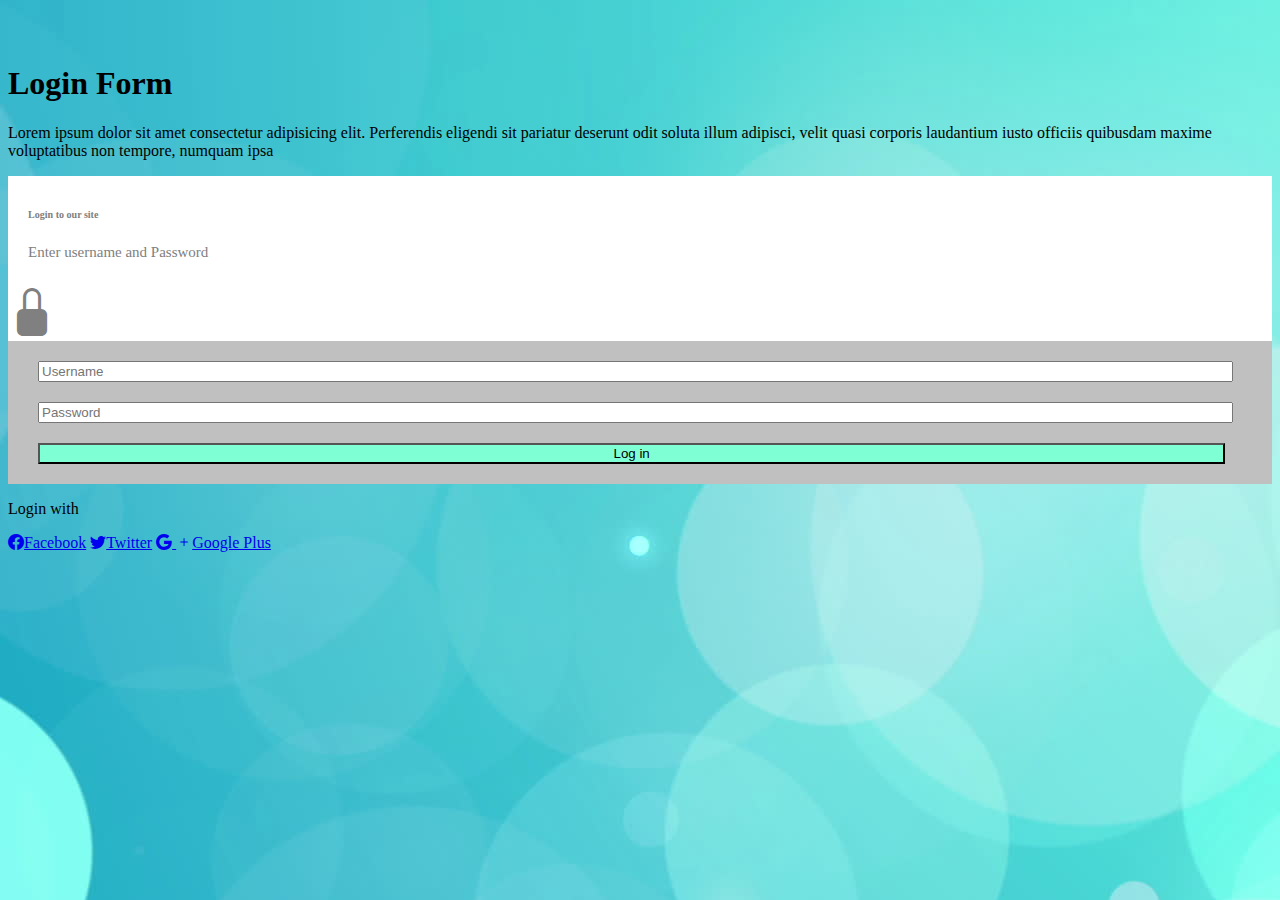
<file: ex1/index.html>
<!DOCTYPE html>
<html lang="es">
    <head>
        <meta charset="UTF-8">
        <meta http-equiv="X-UA-Compatible" content="IE=edge">
        <meta name="viewport" content="width=device-width, initial-scale=1.0">
        <title>Login</title>
        <link
            href="https://cdn.jsdelivr.net/npm/bootstrap@5.2.0/dist/css/bootstrap.min.css"
            rel="stylesheet"
            integrity="sha384-gH2yIJqKdNHPEq0n4Mqa/HGKIhSkIHeL5AyhkYV8i59U5AR6csBvApHHNl/vI1Bx"
            crossorigin="anonymous">
        <link
            rel="stylesheet"
            href="https://cdn.jsdelivr.net/npm/bootstrap-icons@1.9.1/font/bootstrap-icons.css">
        <link rel="stylesheet" href="css/style.css">
    </head>
    <script
        src="https://cdn.jsdelivr.net/npm/bootstrap@5.2.0/dist/js/bootstrap.bundle.min.js"
        integrity="sha384-A3rJD856KowSb7dwlZdYEkO39Gagi7vIsF0jrRAoQmDKKtQBHUuLZ9AsSv4jD4Xa"
        crossorigin="anonymous"></script>

    <body >
        <div
            class="d-flex text-center text-light align-items-center justify-content-center vh-100 ">
            <br><br>
            <div class="w-50">
                <h1 class="h3 mb-3 fw-bold">Login Form</h1>
                <p>Lorem ipsum dolor sit amet consectetur adipisicing elit. Perferendis eligendi
                    sit pariatur deserunt odit soluta illum adipisci, velit quasi corporis
                    laudantium iusto officiis quibusdam maxime voluptatibus non tempore, numquam
                    ipsa</p>
                <div class="login-form">
                    <form action="#" method="POST">
                        <div class="row">
                            <div class="col text-start">
                                <h6>Login to our site</h6>
                                <p>Enter username and Password</p>
                            </div>
                            <div class="col text-end">
                                <i id="lock" class="bi bi-lock-fill"></i>
                            </div>
                        </div>
                        <div id="form-sub-section">
                            <div class="form-group">
                                <input class="form-control" type="text" placeholder="Username">
                                <input class="form-control" type="text" placeholder="Password">
                                <input class="form-control " type="submit" value="Log in">
                            </div>
                        </div>
                    </form>
                </div>
                <p>Login with</p>
                <div class="buttons-container">
                    <a
                        class="btn btn-lg px-4 btn-dark btn-outline-light text-muted"
                        href="#"
                        role="button">
                        <i class="bi bi-facebook"></i>Facebook</a>
                    <a
                        class="btn btn-lg px-4 btn-dark btn-outline-light text-muted"
                        href="#"
                        role="button">
                        <i class="bi bi-twitter"></i>Twitter</a>
                    <a
                        class="btn btn-lg px-4 btn-dark btn-outline-light text-muted"
                        href="#"
                        role="button">
                        <i class="bi bi-google"></i>
                        <i class="bi bi-plus"></i>Google Plus</a>
                </div>
            </div>
        </div>
    </body>
</html>
</file>
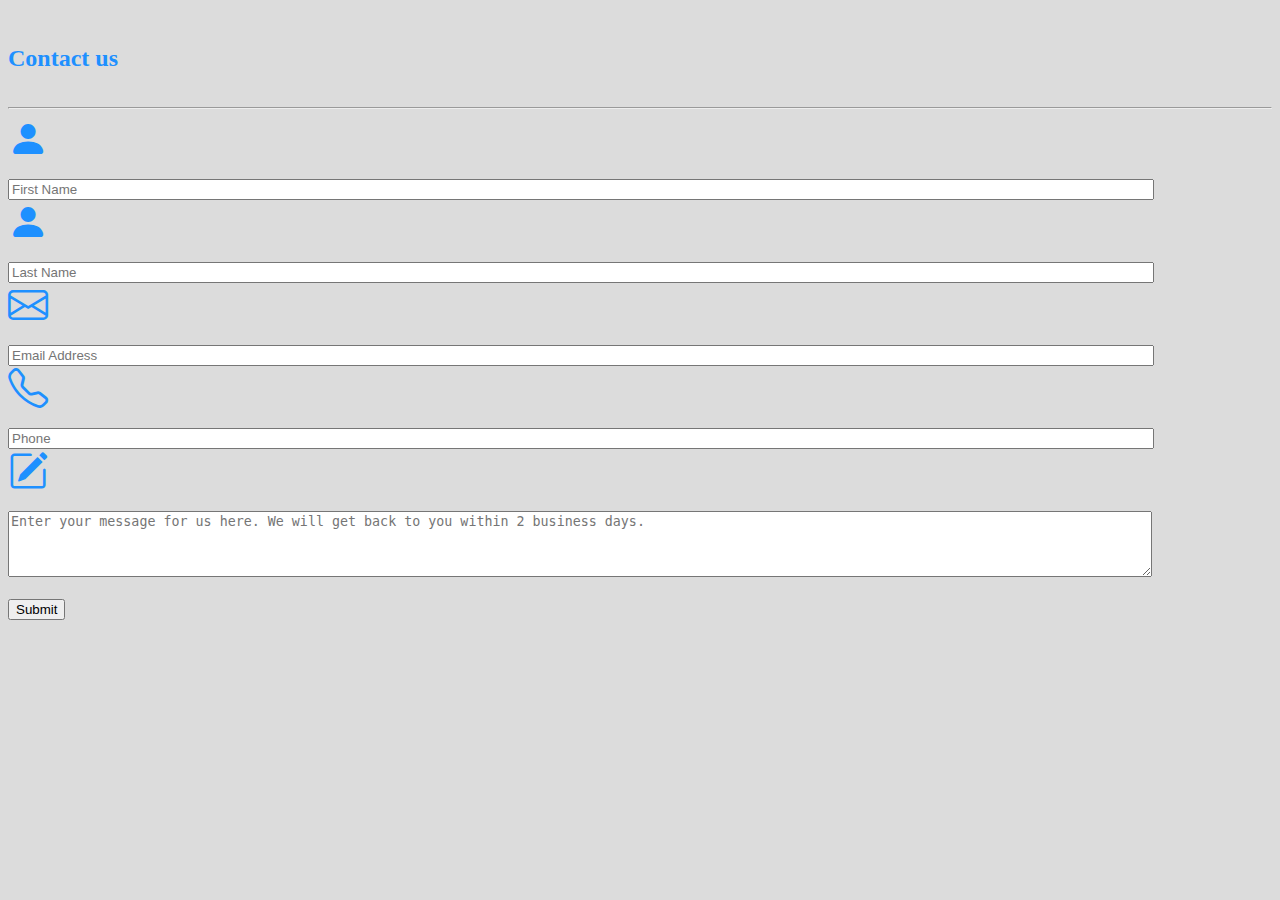
<file: ex2/index.html>
<!DOCTYPE html>
<html lang="es">
    <head>
        <meta charset="UTF-8">
        <meta http-equiv="X-UA-Compatible" content="IE=edge">
        <meta name="viewport" content="width=device-width, initial-scale=1.0">
        <title>Contact us</title>
        <link
            href="https://cdn.jsdelivr.net/npm/bootstrap@5.2.0/dist/css/bootstrap.min.css"
            rel="stylesheet"
            integrity="sha384-gH2yIJqKdNHPEq0n4Mqa/HGKIhSkIHeL5AyhkYV8i59U5AR6csBvApHHNl/vI1Bx"
            crossorigin="anonymous">
        <link
            rel="stylesheet"
            href="https://cdn.jsdelivr.net/npm/bootstrap-icons@1.9.1/font/bootstrap-icons.css">
        <link rel="stylesheet" href="css/style.css">
    </head>
    <script
        src="https://cdn.jsdelivr.net/npm/bootstrap@5.2.0/dist/js/bootstrap.bundle.min.js"
        integrity="sha384-A3rJD856KowSb7dwlZdYEkO39Gagi7vIsF0jrRAoQmDKKtQBHUuLZ9AsSv4jD4Xa"
        crossorigin="anonymous"></script>
    <body class="text-center">
        <div class="container">
            <div class="row ">
                <h2 class="text-center">Contact us</h2>
                <hr>
            </div>
            <div class="row">
                <form action="#" method="POST">
                    <div class="row">
                        <div class="col text-end">
                            <i class="bi bi-person-fill"></i>
                        </div>
                        <div class="col-10">
                            <input type="text" placeholder="First Name" name="first-name">
                        </div>
                    </div>
                    <div class="row">
                        <div class="col text-end">
                            <i class="bi bi-person-fill "></i>
                        </div>
                        <div class="col-10">
                            <input type="text" placeholder="Last Name" name="last-name">
                        </div>
                    </div>
                    <div class="row">
                        <div class="col text-end">
                            <i class="bi bi-envelope"></i>
                        </div>
                        <div class="col-10">
                            <input type="text" placeholder="Email Address" name="email-address">
                        </div>
                    </div>
                    <div class="row">
                        <div class="col text-end">
                            <i class="bi bi-telephone"></i>
                        </div>
                        <div class="col-10">
                            <input type="text" placeholder="Phone" name="phone">
                        </div>
                    </div>
                    <div class="row">
                        <div class="col text-end">
                            <i class="bi bi-pencil-square"></i>
                        </div>
                        <div class="col-10">
                            <textarea
                                rows="4"
                                cols="50"
                                placeholder="Enter your message for us here. We will get back to you within 2 business days."
                                name="user-message"></textarea>
                        </div>
                    </div>
                    <br>
                    <button type="submit" class="btn btn-primary">Submit</button>
                </form>
            </div>
        </div>
    </body>
</html>
</file>
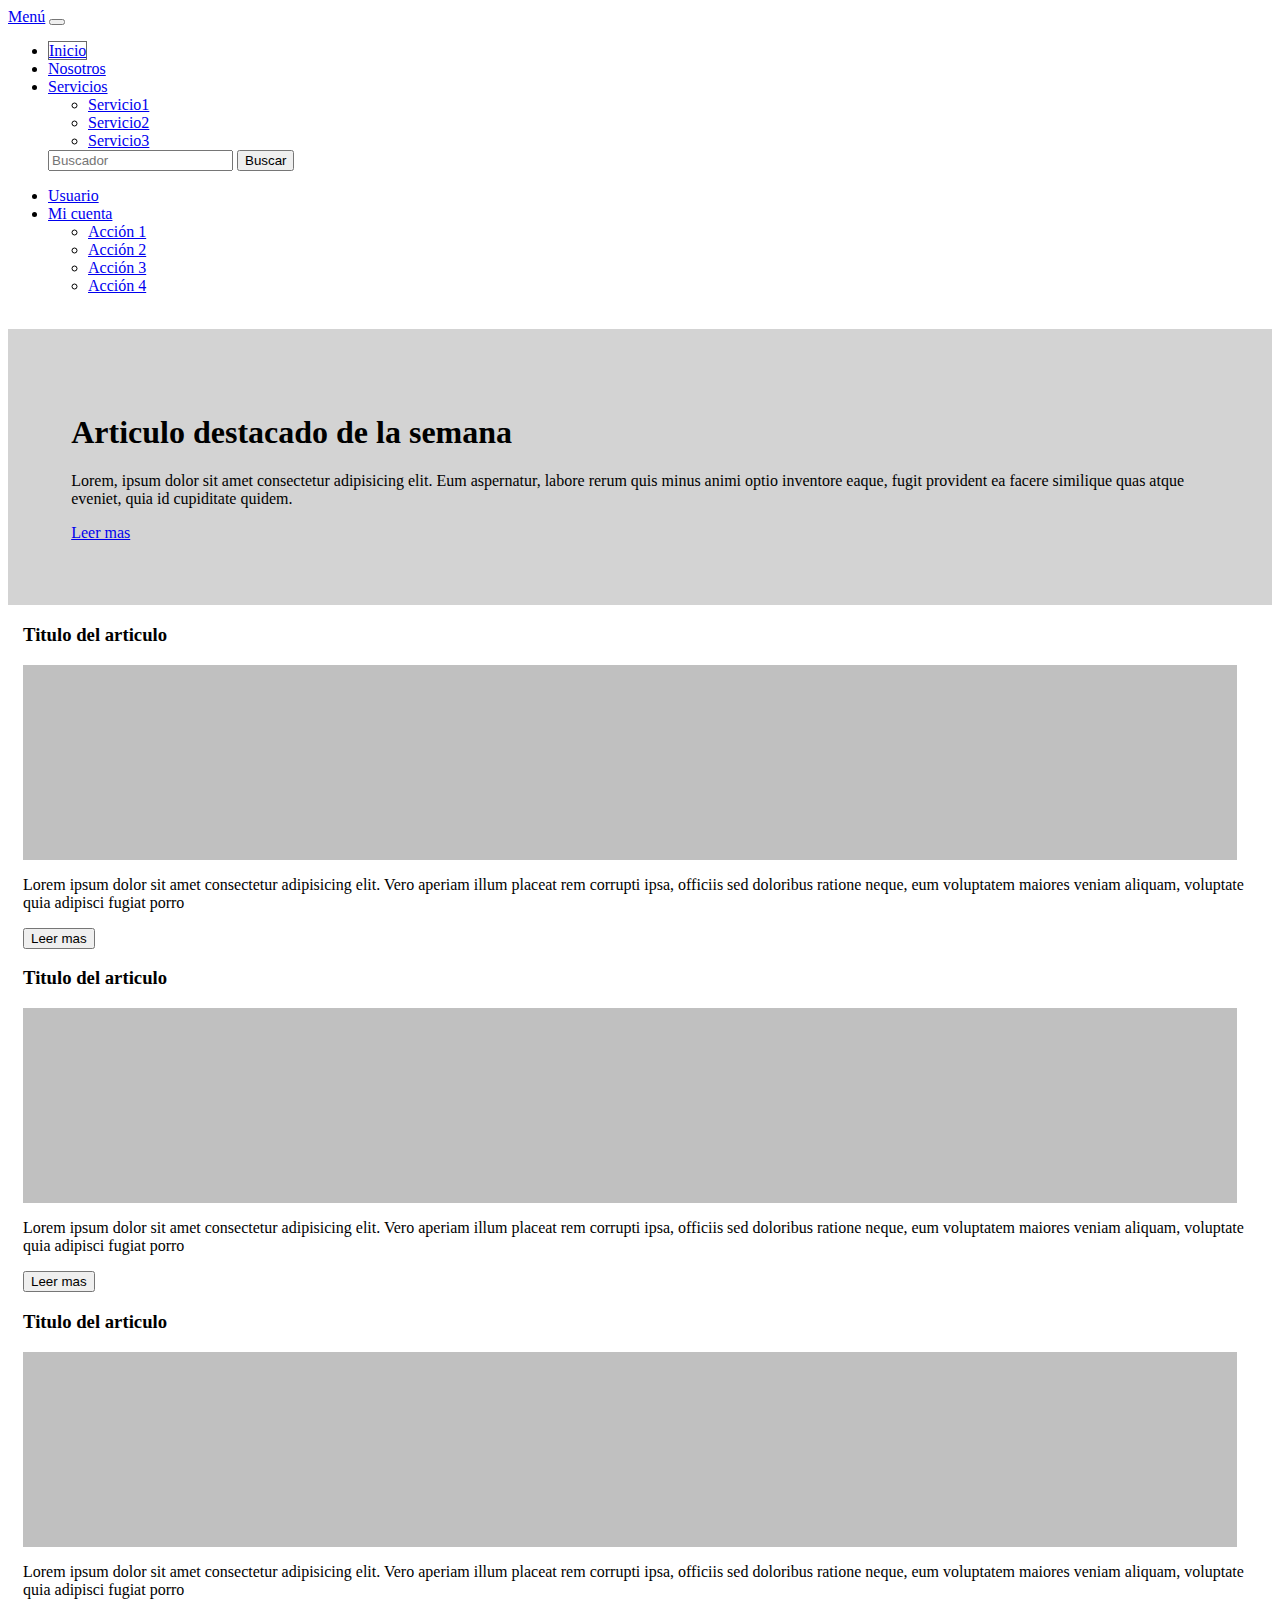
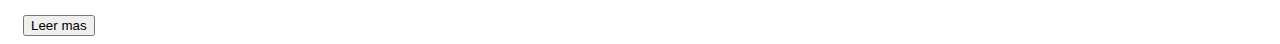
<file: ex4/index.html>
<!DOCTYPE html>
<html lang="en">
    <head>
        <meta charset="UTF-8">
        <meta http-equiv="X-UA-Compatible" content="IE=edge">
        <meta name="viewport" content="width=device-width, initial-scale=1.0">
        <title>Articulo</title>
        <link
            href="https://cdn.jsdelivr.net/npm/bootstrap@5.2.0/dist/css/bootstrap.min.css"
            rel="stylesheet"
            integrity="sha384-gH2yIJqKdNHPEq0n4Mqa/HGKIhSkIHeL5AyhkYV8i59U5AR6csBvApHHNl/vI1Bx"
            crossorigin="anonymous">
        <link
            rel="stylesheet"
            href="https://cdn.jsdelivr.net/npm/bootstrap-icons@1.9.1/font/bootstrap-icons.css">
        <link rel="stylesheet" href="css/style.css">
    </head>
    <script
        src="https://cdn.jsdelivr.net/npm/bootstrap@5.2.0/dist/js/bootstrap.bundle.min.js"
        integrity="sha384-A3rJD856KowSb7dwlZdYEkO39Gagi7vIsF0jrRAoQmDKKtQBHUuLZ9AsSv4jD4Xa"
        crossorigin="anonymous"></script>
    <body>
        <nav class="navbar navbar-expand-lg bg-light">
            <div class="container-fluid">
                <a class="navbar-brand" href="#">Menú</a>
                <button
                    class="navbar-toggler"
                    type="button"
                    data-bs-toggle="collapse"
                    data-bs-target="#navbarSupportedContent"
                    aria-controls="navbarSupportedContent"
                    aria-expanded="false"
                    aria-label="Toggle navigation">
                    <span class="navbar-toggler-icon"></span>
                </button>
                <div class="collapse navbar-collapse" id="navbarSupportedContent">
                    <ul class="navbar-nav me-auto mb-2 mb-lg-0">
                        <li class="nav-item">
                            <a class="nav-link active" aria-current="page" href="#">Inicio</a>
                        </li>
                        <li class="nav-item">
                            <a class="nav-link" href="#">Nosotros</a>
                        </li>
                        <li class="nav-item dropdown">
                            <a
                                class="nav-link dropdown-toggle"
                                href="#"
                                role="button"
                                data-bs-toggle="dropdown"
                                aria-expanded="false">
                                Servicios
                            </a>
                            <ul class="dropdown-menu">
                                <li>
                                    <a class="dropdown-item" href="#">Servicio1</a>
                                </li>
                                <li>
                                    <a class="dropdown-item" href="#">Servicio2</a>
                                </li>
                                <li>
                                    <a class="dropdown-item" href="#">Servicio3</a>
                                </li>
                            </ul>
                        </li>
                        <form class="d-flex" role="search">
                            <input
                                class="form-control me-2"
                                type="search"
                                placeholder="Buscador"
                                aria-label="Buscador">
                            <button class="btn btn-outline-success" type="submit">Buscar</button>
                        </form>
                    </ul>
                    <ul class="navbar-nav me-end pe-5">
                        <li class="nav-item">
                            <a class="nav-link" href="#">Usuario</a>
                        </li>
                        <li class="nav-item dropdown">
                            <a
                                class="nav-link dropdown-toggle"
                                href="#"
                                role="button"
                                data-bs-toggle="dropdown"
                                aria-expanded="false">
                                Mi cuenta
                            </a>
                            <ul class="dropdown-menu">
                                <li>
                                    <a class="dropdown-item" href="#">Acción 1</a>
                                </li>
                                <li>
                                    <a class="dropdown-item" href="#">Acción 2</a>
                                </li>
                                <li>
                                    <a class="dropdown-item" href="#">Acción 3</a>
                                </li>
                                <li>
                                    <a class="dropdown-item" href="#">Acción 4</a>
                                </li>
                            </ul>
                        </li>
                    </ul>
                </div>
            </div>
        </nav>
        <br>
        <div class="row">
            <div class="jumbotron">
                <h1 class="display-3 ">Articulo destacado de la semana</h1>
                <p class="lead">Lorem, ipsum dolor sit amet consectetur adipisicing elit. Eum
                    aspernatur, labore rerum quis minus animi optio inventore eaque, fugit provident
                    ea facere similique quas atque eveniet, quia id cupiditate quidem.</p>
                <a class="btn btn-primary btn-lg" href="#" role="button">Leer mas</a>
            </div>
        </div>
        <div class="row articles">
            <div class="col p-3">
                <h3>Titulo del articulo</h3>
                <div class="imgBlankFrame"></div>
                <p>Lorem ipsum dolor sit amet consectetur adipisicing elit. Vero aperiam illum
                    placeat rem corrupti ipsa, officiis sed doloribus ratione neque, eum voluptatem
                    maiores veniam aliquam, voluptate quia adipisci fugiat porro</p>
                <button type="button" class="btn btn-success">Leer mas</button>
            </div>
            <div class="col p-3">
                <h3>Titulo del articulo</h3>
                <div class="imgBlankFrame"></div>
                <p>Lorem ipsum dolor sit amet consectetur adipisicing elit. Vero aperiam illum
                    placeat rem corrupti ipsa, officiis sed doloribus ratione neque, eum voluptatem
                    maiores veniam aliquam, voluptate quia adipisci fugiat porro</p>
                <button type="button" class="btn btn-success">Leer mas</button>
            </div>
            <div class="col p-3">
                <h3>Titulo del articulo</h3>
                <div class="imgBlankFrame"></div>
                <p>Lorem ipsum dolor sit amet consectetur adipisicing elit. Vero aperiam illum
                    placeat rem corrupti ipsa, officiis sed doloribus ratione neque, eum voluptatem
                    maiores veniam aliquam, voluptate quia adipisci fugiat porro</p>
                <button type="button" class="btn btn-success">Leer mas</button>
            </div>
        </div>
    </body>
</html>
</file>
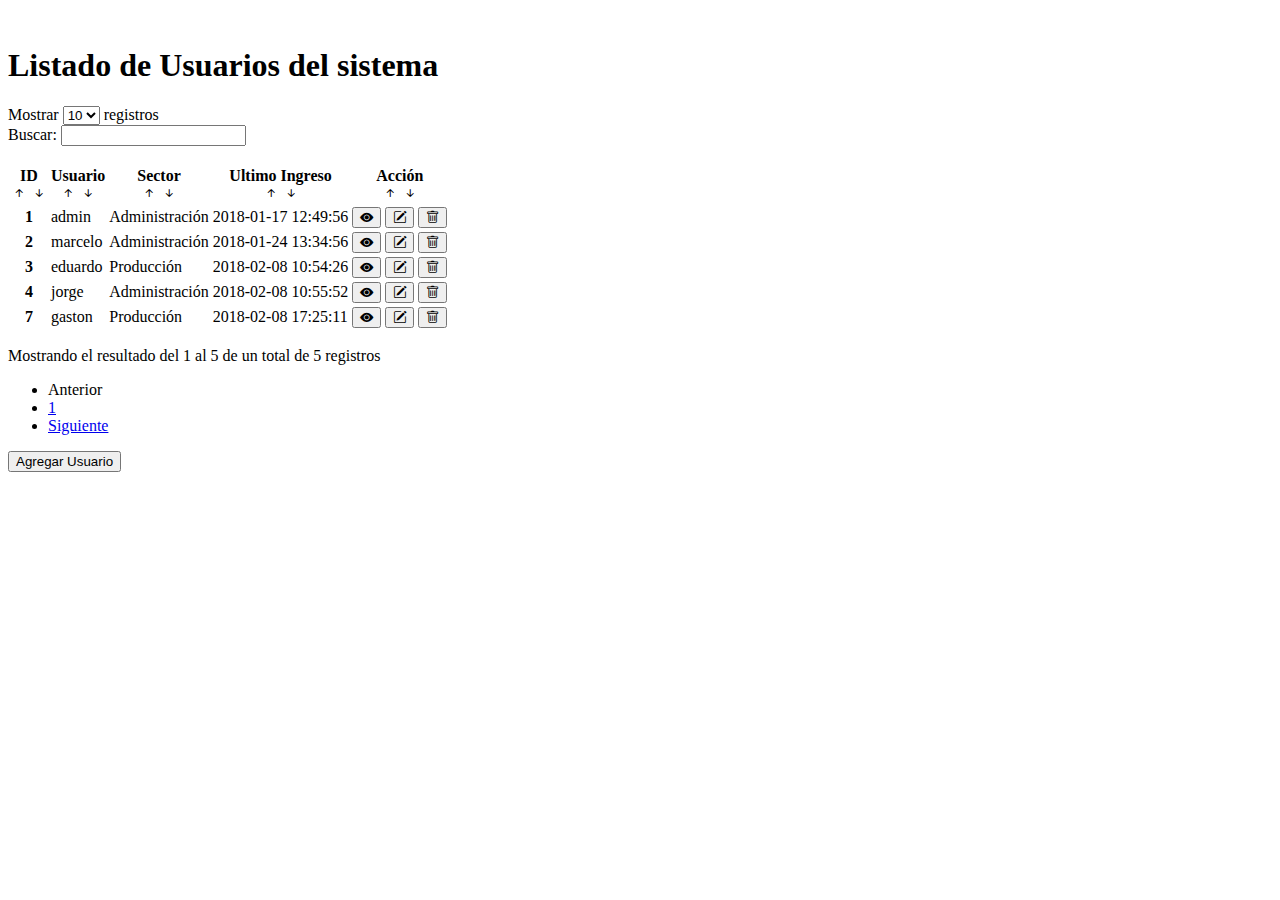
<file: ex5/index.html>
<!DOCTYPE html>
<html lang="en">
    <head>
        <meta charset="UTF-8">
        <meta http-equiv="X-UA-Compatible" content="IE=edge">
        <meta name="viewport" content="width=device-width, initial-scale=1.0">
        <title>Listado de Usuarios</title>
        <link
            href="https://cdn.jsdelivr.net/npm/bootstrap@5.2.0/dist/css/bootstrap.min.css"
            rel="stylesheet"
            integrity="sha384-gH2yIJqKdNHPEq0n4Mqa/HGKIhSkIHeL5AyhkYV8i59U5AR6csBvApHHNl/vI1Bx"
            crossorigin="anonymous">
        <link
            rel="stylesheet"
            href="https://cdn.jsdelivr.net/npm/bootstrap-icons@1.9.1/font/bootstrap-icons.css">
    </head>
    <script
        src="https://cdn.jsdelivr.net/npm/bootstrap@5.2.0/dist/js/bootstrap.bundle.min.js"
        integrity="sha384-A3rJD856KowSb7dwlZdYEkO39Gagi7vIsF0jrRAoQmDKKtQBHUuLZ9AsSv4jD4Xa"
        crossorigin="anonymous"></script>
    <body>
        <div class="container">
            <br>
            <div class="row">
                <h1 class="text-primary">Listado de Usuarios del sistema</h1>
            </div>

            <div class="row">
                <div class="d-flex justify-content-between">
                    <div>
                        Mostrar
                        <select name="registros" id="registers">
                            <option value="volvo">10</option>
                            <option value="saab">8</option>
                            <option value="opel">5</option>
                            <option value="audi">3</option>
                        </select>
                        registros
                    </div>
                    <div>
                        Buscar:
                        <input type="text">
                    </div>
                </div>
            </div>
            <br>
            <div class="row">
                <table class="table table-bordered">
                    <thead>
                        <tr>
                            <th scope="col">
                                <div class="d-flex justify-content-between">
                                    <div>ID</div>
                                    <div >
                                        <i class="bi bi-arrow-up-short"></i>
                                        <i class="bi bi-arrow-down-short text-secondary"></i>
                                    </div>
                                </div>
                                <span class="float-right"></span></th>
                            <th scope="col">
                                <div class="d-flex justify-content-between">
                                    <div>Usuario</div>
                                    <div class="text-secondary">
                                        <i class="bi bi-arrow-up-short"></i>
                                        <i class="bi bi-arrow-down-short"></i>
                                    </div>
                                </div>
                            </th>
                            <th scope="col">
                                <div class="d-flex justify-content-between">
                                    <div>Sector</div>
                                    <div class="text-secondary">
                                        <i class="bi bi-arrow-up-short"></i>
                                        <i class="bi bi-arrow-down-short"></i>
                                    </div>
                                </div>
                            </th>
                            <th scope="col">
                                <div class="d-flex justify-content-between">
                                    <div>Ultimo Ingreso</div>
                                    <div class="text-secondary">
                                        <i class="bi bi-arrow-up-short "></i>
                                        <i class="bi bi-arrow-down-short"></i>
                                    </div>
                                </div>
                            </th>
                            <th scope="col">
                                <div class="d-flex justify-content-between">
                                    <div>Acción</div>
                                    <div class="text-secondary">
                                        <i class="bi bi-arrow-up-short"></i>
                                        <i class="bi bi-arrow-down-short"></i>
                                    </div>
                                </div>
                            </th>
                        </tr>
                    </thead>
                    <tbody>
                        <tr class="table-secondary">
                            <th scope="row">1</th>
                            <td>admin</td>
                            <td>Administración</td>
                            <td>2018-01-17 12:49:56</td>
                            <td>
                                <button type="button" class="btn btn-primary">
                                    <i class="bi bi-eye-fill"></i>
                                </button>
                                <button type="button" class="btn btn-success">
                                    <i class="bi bi-pencil-square"></i>
                                </button>
                                <button type="button" class="btn btn-danger">
                                    <i class="bi bi-trash"></i>
                                </button>
                            </td>
                        </tr>
                        <tr>
                            <th scope="row">2</th>
                            <td>marcelo</td>
                            <td>Administración</td>
                            <td>2018-01-24 13:34:56</td>
                            <td>
                                <button type="button" class="btn btn-primary">
                                    <i class="bi bi-eye-fill"></i>
                                </button>
                                <button type="button" class="btn btn-success">
                                    <i class="bi bi-pencil-square"></i>
                                </button>
                                <button type="button" class="btn btn-danger">
                                    <i class="bi bi-trash"></i>
                                </button>
                            </td>
                        </tr>
                        <tr class="table-secondary">
                            <th scope="row">3</th>
                            <td>eduardo</td>
                            <td>Producción</td>
                            <td>2018-02-08 10:54:26</td>
                            <td>
                                <button type="button" class="btn btn-primary">
                                    <i class="bi bi-eye-fill"></i>
                                </button>
                                <button type="button" class="btn btn-success">
                                    <i class="bi bi-pencil-square"></i>
                                </button>
                                <button type="button" class="btn btn-danger">
                                    <i class="bi bi-trash"></i>
                                </button>
                            </td>
                        </tr>
                        <tr>
                            <th scope="row">4</th>
                            <td>jorge</td>
                            <td>Administración</td>
                            <td>2018-02-08 10:55:52</td>
                            <td>
                                <button type="button" class="btn btn-primary">
                                    <i class="bi bi-eye-fill"></i>
                                </button>
                                <button type="button" class="btn btn-success">
                                    <i class="bi bi-pencil-square"></i>
                                </button>
                                <button type="button" class="btn btn-danger">
                                    <i class="bi bi-trash"></i>
                                </button>
                            </td>
                        </tr>
                        <tr class="table-secondary">
                            <th scope="row">7</th>
                            <td>gaston</td>
                            <td>Producción</td>
                            <td>2018-02-08 17:25:11</td>
                            <td>
                                <button type="button" class="btn btn-primary">
                                    <i class="bi bi-eye-fill"></i>
                                </button>
                                <button type="button" class="btn btn-success">
                                    <i class="bi bi-pencil-square"></i>
                                </button>
                                <button type="button" class="btn btn-danger">
                                    <i class="bi bi-trash"></i>
                                </button>
                            </td>
                        </tr>
                    </tbody>
                </table>
            </div>

            <div class="row">

                <div class="d-flex justify-content-between">
                    <p>
                        Mostrando el resultado del 1 al 5 de un total de 5 registros
                    </p>
                    <ul class="pagination">
                        <li class="page-item text-secondary">
                            <a class="page-link text-secondary">Anterior</a>
                        </li>
                        <li class="page-item">
                            <a class="page-link" href="#">1</a>
                        </li>
                        <li class="page-item ">
                            <a class="page-link text-secondary" href="#">Siguiente</a>
                        </li>
                    </ul>
                </div>

            </div>

            <div class="row">
                <div>
                    <button type="button" class="btn btn-primary">Agregar Usuario</button>
                </div>
            </div>

        </div>
    </body>
</html>
</file>
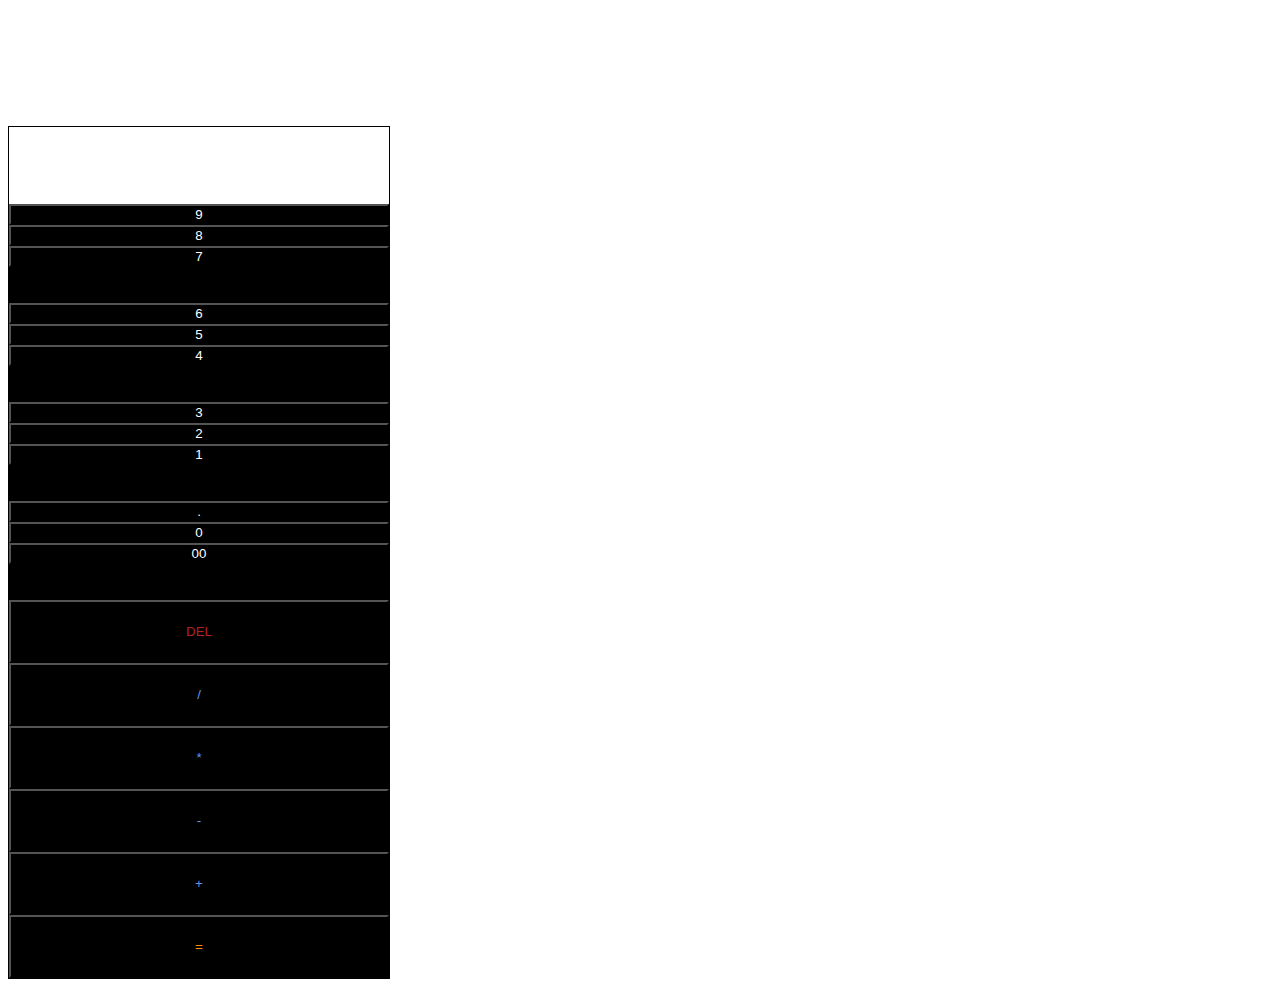
<file: ex8/index.html>
<!DOCTYPE html>
<html lang="es">
    <head>
        <meta charset="UTF-8">
        <meta http-equiv="X-UA-Compatible" content="IE=edge">
        <meta name="viewport" content="width=device-width, initial-scale=1.0">
        <title>Calculadora</title>
        <link
            href="https://cdn.jsdelivr.net/npm/bootstrap@5.2.0/dist/css/bootstrap.min.css"
            rel="stylesheet"
            integrity="sha384-gH2yIJqKdNHPEq0n4Mqa/HGKIhSkIHeL5AyhkYV8i59U5AR6csBvApHHNl/vI1Bx"
            crossorigin="anonymous">
        <link
            rel="stylesheet"
            href="https://cdn.jsdelivr.net/npm/bootstrap-icons@1.9.1/font/bootstrap-icons.css">
        <link rel="stylesheet" href="css/style.css">
    </head>
    <script
        src="https://cdn.jsdelivr.net/npm/bootstrap@5.2.0/dist/js/bootstrap.bundle.min.js"
        integrity="sha384-A3rJD856KowSb7dwlZdYEkO39Gagi7vIsF0jrRAoQmDKKtQBHUuLZ9AsSv4jD4Xa"
        crossorigin="anonymous"></script>
    <body>
        <div class="d-flex  text-light align-items-center justify-content-center ">
            <div class="row subcontainer">
                <div class="row calculator-head m-0">
                    <div class="row">
                        <p id="history"></p>
                    </div>
                    <div class="row">
                        <input type="text" id="input" readonly="readonly">
                    </div>
                </div>
                <div class="row calculator-end m-0">
                    <div class="col-10">
                        <div class="row add-btn-row">
                            <div class="col">
                                <input type="button" value="9" onclick="add('9')">
                            </div>
                            <div class="col">
                                <input type="button" value="8" onclick="add('8')">
                            </div>
                            <div class="col">
                                <input type="button" value="7" onclick="add('7')">
                            </div>
                        </div>

                        <div class="row add-btn-row">
                            <div class="col">
                                <input type="button" value="6" onclick="add('6')">
                            </div>
                            <div class="col">
                                <input type="button" value="5" onclick="add('5')">
                            </div>
                            <div class="col">
                                <input type="button" value="4" onclick="add('4')">
                            </div>
                        </div>

                        <div class="row add-btn-row">
                            <div class="col">
                                <input type="button" value="3" onclick="add('3')">
                            </div>
                            <div class="col">
                                <input type="button" value="2" onclick="add('2')">
                            </div>
                            <div class="col">
                                <input type="button" value="1" onclick="add('1')">
                            </div>
                        </div>

                        <div class="row add-btn-row">
                            <div class="col">
                                <input type="button" value="." onclick="add('.')">
                            </div>
                            <div class="col">
                                <input type="button" value="0" onclick="add('0')">
                            </div>
                            <div class="col">
                                <input type="button" value="00" onclick="add('00')">
                            </div>
                        </div>
                    </div>
                    <div class="col">
                        <div class="row op-btn-row op-del">
                            <input type="button" value="DEL" onclick="deleteValue()">
                        </div>
                        <div class="row op-btn-row">
                            <input type="button" value="/" onclick="makeMove('/')">
                        </div>
                        <div class="row op-btn-row">
                            <input type="button" value="*" onclick="makeMove('*')">
                        </div>
                        <div class="row op-btn-row">
                            <input type="button" value="-" onclick="makeMove('-')">
                        </div>
                        <div class="row op-btn-row">
                            <input type="button" value="+" onclick="makeMove('+')">
                        </div>
                        <div class="row op-btn-row op-r">
                            <input type="button" value="=" onclick="resolve()">
                        </div>

                    </div>
                </div>
            </div>
            <script src="js/script.js"></script>
        </body>

    </html>
</file>
<file: ex1/css/style.css>
body {
  background-image: url("../img/background.jpg");
}

form {
  background-color: white;
}

.login-form {
  font-size: 15px;
}

.login-form form {
  margin-bottom: 15px;
  background: white;
  color: gray;
}


.login-form form div div:nth-child(1) { 
  padding: 10px 20px;
}
.login-form form div div:nth-child(2) { 
  padding-right: 30px;
}

.login-form  #lock {
font-size: 3.2em;
font-weight: bold;
}

#form-sub-section {
  background-color: silver;
}

#form-sub-section input {
  margin: 10px;
  width:97%;
}

#form-sub-section input[type=submit]
 {
   background-color: aquamarine;
   color:black;
}
</file>
<file: ex2/css/style.css>
body {
background-color: gainsboro;
}

h2,
i {
    color: dodgerblue;
}

i {
    font-size: 2.5em;
}

h2 {
    padding: 25px 0 15px 0;
}

input,
textarea {
    width:90%;
    margin-top: 15px;   
}
</file>
<file: ex4/css/style.css>
.imgBlankFrame {
    background-color: silver;
    height: 195px;
    margin-right: 35px;
}

.jumbotron {
    background-color: lightgray;
    padding: 5%;
}

.articles {
    padding-left: 15px;
}

.active {
    border: 1px solid dimgray;
}
</file>
<file: ex8/css/style.css>
#history {
    height: 10px;
    text-align: end;
    color: black;
  }
  
  .subcontainer {
    width: 380px;
    border: 1px solid black;
    text-align: center;
    margin-top: 10%;
    background-color: white;
  }
  
  input {
    width:100%;
    height: 100%;
    color:white;
    background-color: black;
  }
  
  .calculator-end {
    background-color: black;
  }
  
  .op-btn-row {
    height: 7vh;
  }
  
  .op-btn-row input {
    color: cornflowerblue;
  }
  
  .op-r input {
    color:darkorange
  }
  
  .op-del input{
    color: firebrick;
  }
  
  .add-btn-row {
    height: 11vh;
  }
  
  #input {
    width:220px;
    margin: 0 20%;
    margin-bottom: 10px;
    background-color: white;
    color:black;
    border:none;
    font-size: 20px;
    text-align: end;
  }
</file>
